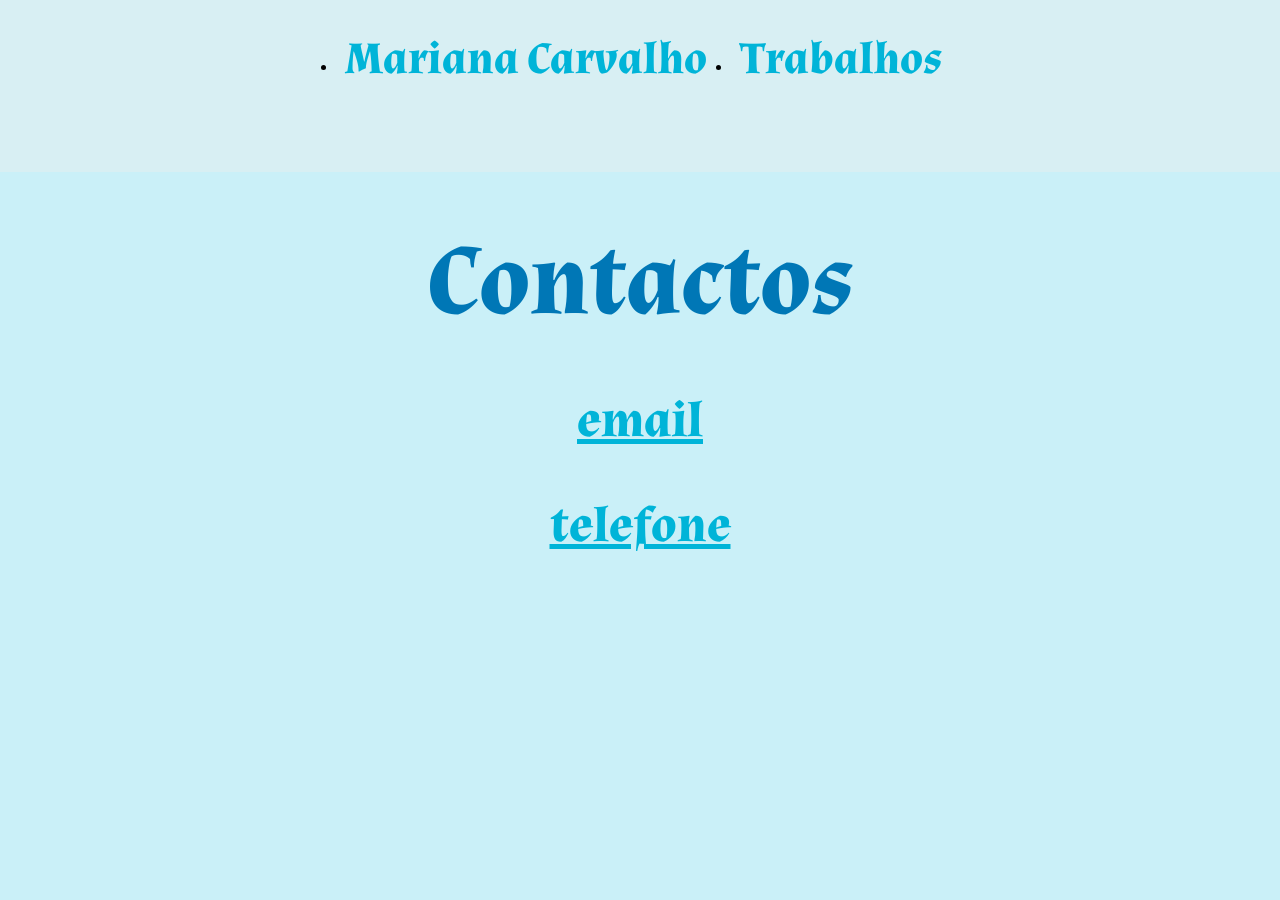
<file: contactos.html>
<!DOCTYPE html>
<html lang="en">

<head>

    <meta charset="UTF-8">
    <meta name="viewport" content="width=device-width, initial-scale=1.0">
    <title>Contactos</title>
    <link rel="stylesheet" href="./style.css">
    <link rel="stylesheet" href="contactos.css">

    <link rel="preconnect" href="https://fonts.googleapis.com">
    <link rel="preconnect" href="https://fonts.gstatic.com" crossorigin>
    <link
        href="https://fonts.googleapis.com/css2?family=Almendra:ital,wght@0,400;0,700;1,400;1,700&family=Cinzel:wght@400..900&family=IM+Fell+DW+Pica:ital@0;1&display=swap"
        rel="stylesheet">

</head>

<body>

    <body>
        <header>
            <nav>
                <ul>
                    <li><a href="index.html">Mariana Carvalho</a></li>
                    <li><a href="trabalhos.html">Trabalhos</a></li>
                </ul>
            </nav>
        </header>
        <main>
            <h1>Contactos</h1>
            <div>
                <p><a href="mailto:marianabapcarvalho@gmail.com">email</a></p>

                <p><a href="tel:+351938461105">telefone</a></p>
            </div>
        </main>

    </body>

</html>
</file>
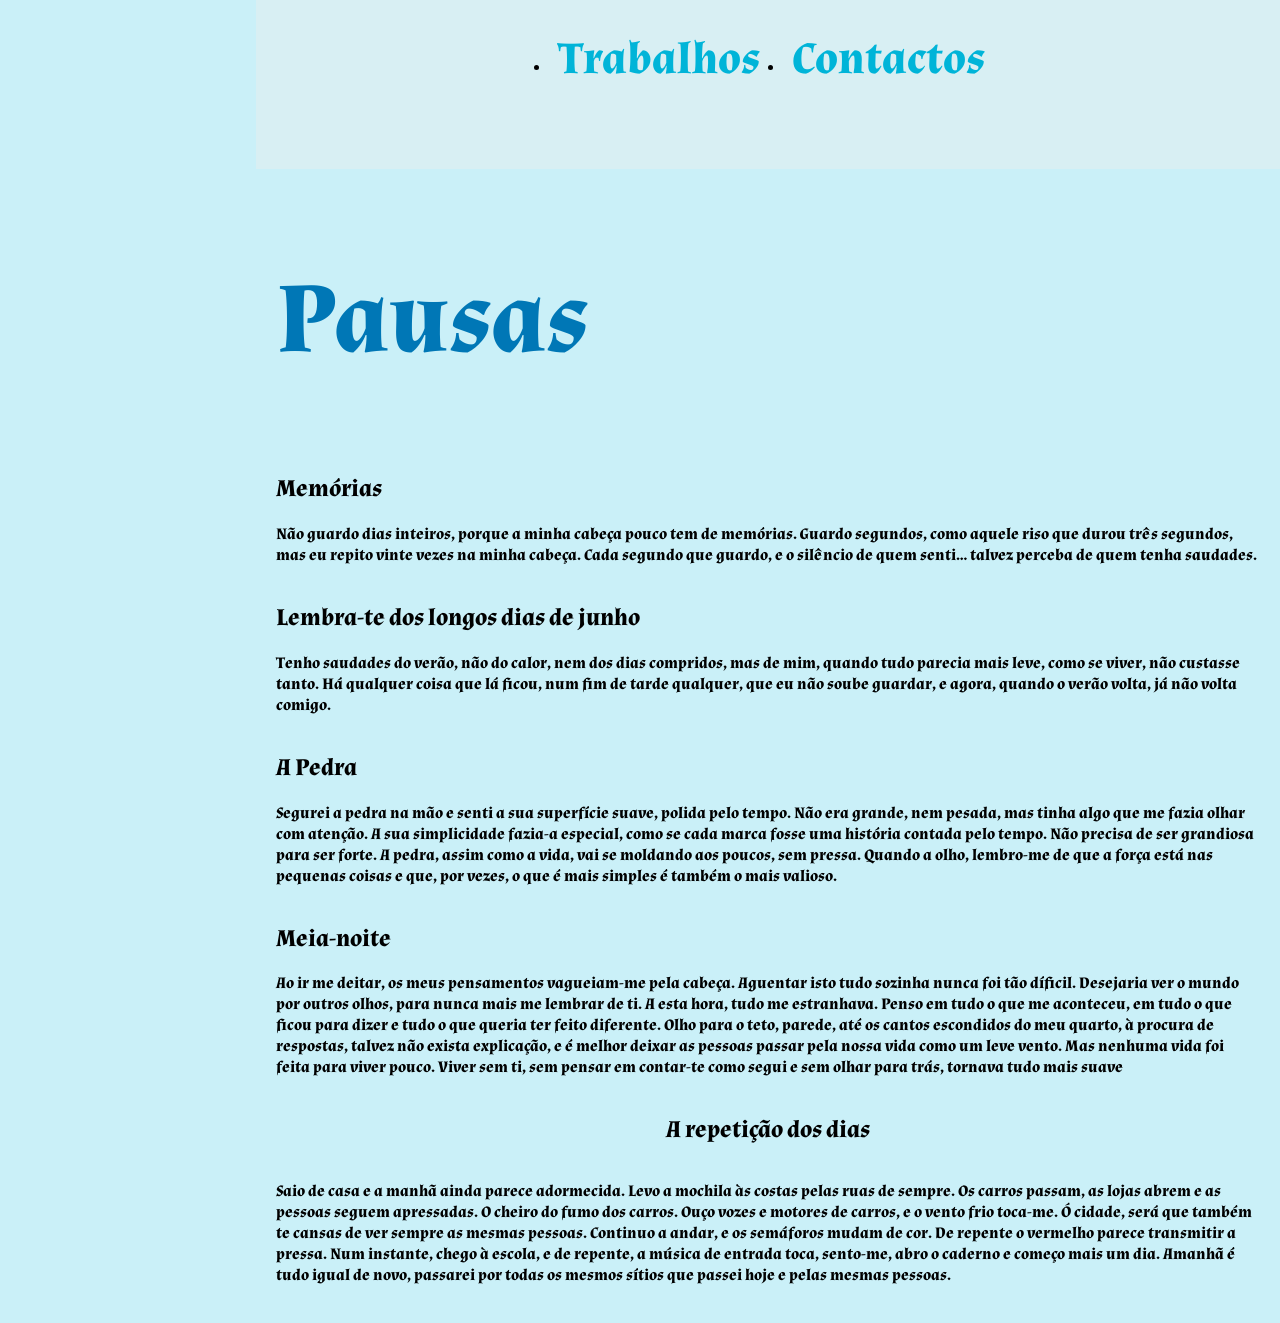
<file: pausas.html>
<!DOCTYPE html>
<html lang="en">

<head>
    <meta charset="UTF-8">
    <meta name="viewport" content="width=device-width, initial-scale=1.0">
    <title>Pausas</title>
    <link rel="stylesheet" href="./style.css">
    <link rel="stylesheet" href="pausas.css">

    <link rel="preconnect" href="https://fonts.googleapis.com">
    <link rel="preconnect" href="https://fonts.gstatic.com" crossorigin>
    <link
        href="https://fonts.googleapis.com/css2?family=Almendra:ital,wght@0,400;0,700;1,400;1,700&family=Cinzel:wght@400..900&family=IM+Fell+DW+Pica:ital@0;1&display=swap"
        rel="stylesheet">
</head>

<body>
    <header>
        <nav>
            <ul>
                <li><a href="trabalhos.html">Trabalhos</a></li>
                <li><a href="contactos.html">Contactos</a></li>
            </ul>
        </nav>
    </header>

    <main>
        <h1><b>Pausas</b></h1>

        <section>
            <h2>Memórias</h2>
            <p>Não guardo dias inteiros, porque a minha cabeça pouco tem de memórias. Guardo segundos, como aquele riso
                que
                durou três segundos, mas eu repito vinte vezes na minha cabeça.
                Cada segundo que guardo, e o silêncio de quem senti... talvez perceba de quem tenha saudades.
            </p>
        </section>

        <div>
            <h2>Lembra-te dos longos dias de junho</h2>
            <p>Tenho saudades do verão, não do calor, nem dos dias compridos, mas de mim, quando tudo parecia mais leve,
                como se
                viver, não custasse tanto.
                Há qualquer coisa que lá ficou, num fim de tarde qualquer, que eu não soube guardar, e agora, quando o
                verão
                volta, já não volta comigo.</p>
        </div>

        <div>
            <h2>A Pedra</h2>
            <p>Segurei a pedra na mão e senti a sua superfície suave, polida pelo tempo. Não era
                grande, nem pesada, mas tinha algo que me fazia olhar com atenção. A sua
                simplicidade fazia-a especial, como se cada marca fosse uma história contada pelo
                tempo.
                Não precisa de ser grandiosa para ser forte. A pedra, assim como a vida, vai se
                moldando aos poucos, sem pressa. Quando a olho, lembro-me de que a força está nas
                pequenas coisas e que, por vezes, o que é mais simples é também o mais valioso.</p>
        </div>

        <div>
            <h2>Meia-noite</h2>
            <p>
                Ao ir me deitar, os meus pensamentos vagueiam-me pela cabeça. Aguentar isto tudo sozinha nunca foi tão
                díficil.
                Desejaria ver o mundo por outros olhos, para nunca mais me lembrar de ti. A esta hora, tudo me
                estranhava.
                Penso em tudo o que me aconteceu, em tudo o que ficou para dizer e tudo o que queria ter feito
                diferente.
                Olho para o teto, parede, até os cantos escondidos do meu quarto, à procura de respostas, talvez não
                exista
                explicação, e é melhor deixar as pessoas passar pela nossa vida como um leve vento.
                Mas nenhuma vida foi feita para viver pouco. Viver sem ti, sem pensar em contar-te como segui e sem
                olhar para trás, tornava tudo mais suave</p>
        </div>


        <h2>A repetição dos dias</h2>
        <p>Saio de casa e a manhã ainda parece adormecida. Levo a mochila às costas pelas ruas de sempre. Os carros
            passam, as lojas abrem e as pessoas seguem apressadas. O cheiro do fumo dos carros. Ouço vozes e motores de
            carros, e o vento frio toca-me. Ó cidade, será que também te cansas de ver sempre as mesmas pessoas.
            Continuo a andar, e os semáforos mudam de cor. De repente o vermelho parece transmitir a pressa. Num
            instante, chego à escola, e de repente, a música de entrada toca, sento-me, abro o caderno e começo mais um
            dia. Amanhã é tudo igual de novo, passarei por todas os mesmos sítios que passei hoje e pelas mesmas
            pessoas.</p>

    </main>


</body>

</html>
</file>
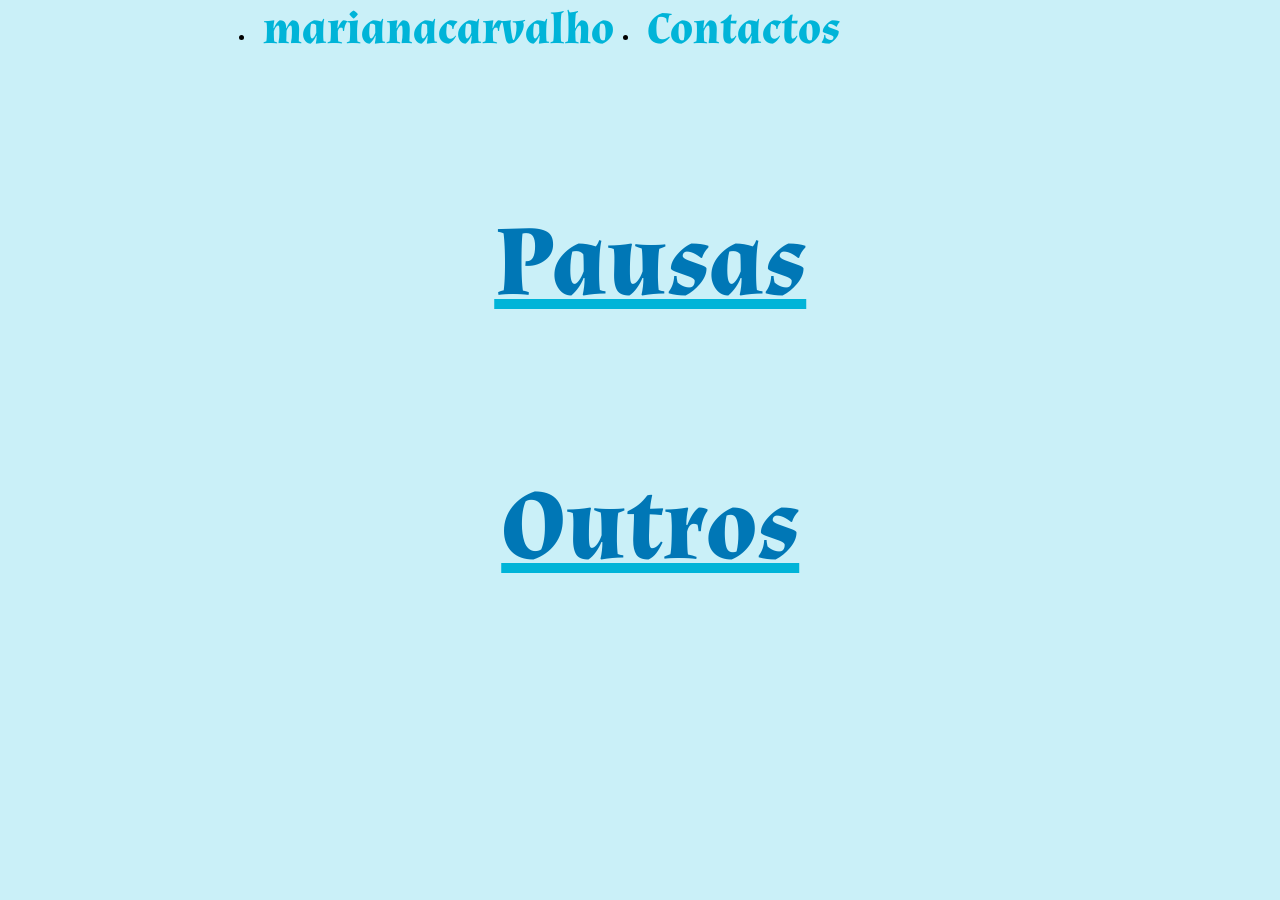
<file: trabalhos.html>
<!DOCTYPE html>
<html lang="en">

<head>
    <meta charset="UTF-8">
    <meta name="viewport" content="width=device-width, initial-scale=1.0">
    <title>Trabalhos</title>
    <link rel="stylesheet" href="./style.css">
    <link rel="stylesheet" href="trabalhos.css">

    <link rel="preconnect" href="https://fonts.googleapis.com">
    <link rel="preconnect" href="https://fonts.gstatic.com" crossorigin>
    <link
        href="https://fonts.googleapis.com/css2?family=Almendra:ital,wght@0,400;0,700;1,400;1,700&family=Cinzel:wght@400..900&family=IM+Fell+DW+Pica:ital@0;1&display=swap"
        rel="stylesheet">
</head>

<body>

    <nav>
        <ul>
            <li><a href="index.html">marianacarvalho</a></li>
            <li><a href="contactos.html">Contactos</a></li>
        </ul>
    </nav>


    <main>
        <div>
            <a href="./pausas.html">
                <h1>Pausas</h1>
            </a>
        </div>


        <div>
            <a href="outros.html">
                <h1>Outros</h1>
            </a>

        </div>
    </main>
</body>

</html>
</file>
<file: style.css>
/* fontes de letra
 "Cinzel", serif;
 "Almendra", serif;
 
 PALETA DE CORES
    #d8eff3;
     #caf0f8
    #aee5f0;
    #90e0ef
    #00b4d8
    #0077b6
    #03045e
 */

body {
    padding-left: 20%;
    font-family: "Almendra", serif;
    background-color: #caf0f8;
}

main {
    display: flex;
    flex-wrap: wrap;
    justify-content: center;
    background-color: #caf0f8;
}

h1 {
    width: 100%;
    font-size: min(15vw, 100px);
    text-align: center;
    color: #0077b6;

}

a {
    font-size: 50px;
    color: #00b4d8;
    font-family: "Almendra", serif;

}

li a {
    font-size: 40px;
}

img {
    width: 15%;
    height: 15%;
}

video {
    width: 95%;
    height: 99%;
}


ul {
    margin: 0%;
    margin-bottom: 2%;
    padding: 0;
    border: 10px;
    width: 100%;
    height: 100px;
    display: flex;
    gap: 2vw;
}

header {
    padding-left: 100%;
    background-color: #d8eff3;
}

img:hover {
    transform: scale(2);
}

body {
    font-family: "Almendra", serif;
    font-weight: 800;
    margin: 0;

    display: flex;
    flex-direction: column;
    flex-wrap: wrap;
}


main {
    padding: 2%;
}


nav a {
    color: #00b4d8 (56, 1, 67);
    text-decoration: none;
    font-size: 45px;

}

nav li a {
    padding-left: 7px;
    box-sizing: border-box;
}



nav {
    box-sizing: border-box;
}


#grande {
    background-color: #00b4d8 (207, 172, 59);
    padding: 1%;
    text-align: center;
    width: 100%;
}

#grande ul li {
    display: inline-block;
    margin-left: 10px;
    margin-right: 10px;
}

#menu-hamburguer {
    text-align: left;
    display: none;
    position: fixed;
    height: auto;
    width: 100%;
}

#menu-hamburguer ul {
    background-color: #00b4d8 (207, 173, 59, 0.891);
    list-style-type: none;
    padding-left: 3%;
    width: 30%;
    height: 100vh;
    margin-top: 0;
    display: flex;
    flex-direction: column;
    flex-wrap: wrap;
    justify-content: start;
}

#menu-hamburguer li {
    margin: 2%;
}


#menu-hamburguer input[type='checkbox']:not(:checked)+ul {
    display: none;
}

#menu-hamburguer input[type='checkbox'] {
    display: none;
}


#menu-hamburguer label {
    background-color: #00b4d8 (207, 172, 59);
    padding: 2%;
    font-size: 20px;
    text-align: start;
    padding: 0.5em;
}


@media (orientation: portrait) {
    #menu-hamburguer {
        display: block;
    }

    #grande {
        display: none;
    }

    main {
        padding-top: 20%;
    }

}
</file>
<file: contactos.css>
body {
    margin: 0;
    padding: 0;
    width: 100%;
}

header {
    display: flex;
    justify-content: center;
    align-items: center;
    width: 100%;
    padding: 30px 0;
}

h1 {
    padding: 20px;
    text-align: center;
    margin: 0;
}

p {
    padding: 20px;
    text-align: center;
    margin: 0 auto;
}
</file>
<file: pausas.css>
h1 {
    display: flex;
}

header {
    display: flex;
    justify-content: center;
    align-items: center;
    width: 100%;
    padding: 30px 0;
}
</file>
<file: trabalhos.css>
a {
    font-size: 60px;
    color: #00b4d8;
    font-family: "Almendra", serif;

}

h1 {
    padding-right: 10vw;
}

main {
    padding-right: 20vw
}
</file>
